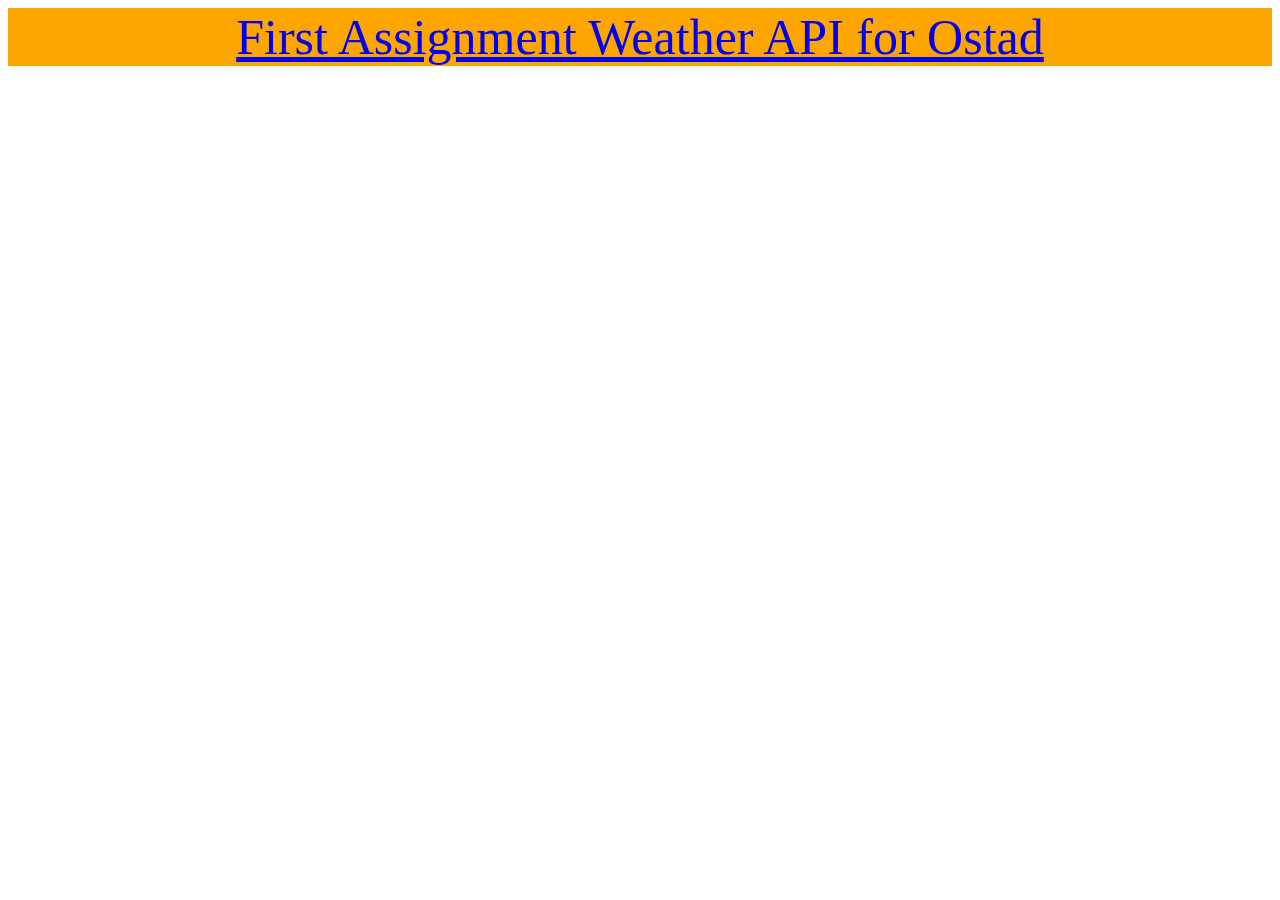
<file: index.html>
<!DOCTYPE html>
<html lang="en">
<head>
    <meta charset="UTF-8">
    <meta name="viewport" content="width=device-width, initial-scale=1.0">
    <style>
        section {
            background-color: orange;
            display: flex;
            align-items: center;
            justify-content: center;
        }
    </style>
    <title>Javascript Projects</title>
</head>
<body>
    <section>
        <a style="font-size: 50px;" href="/Weather%20API%20App%20Bangla/index.html">First Assignment Weather API for Ostad</a>
    </section>
</body>
</html>
</file>
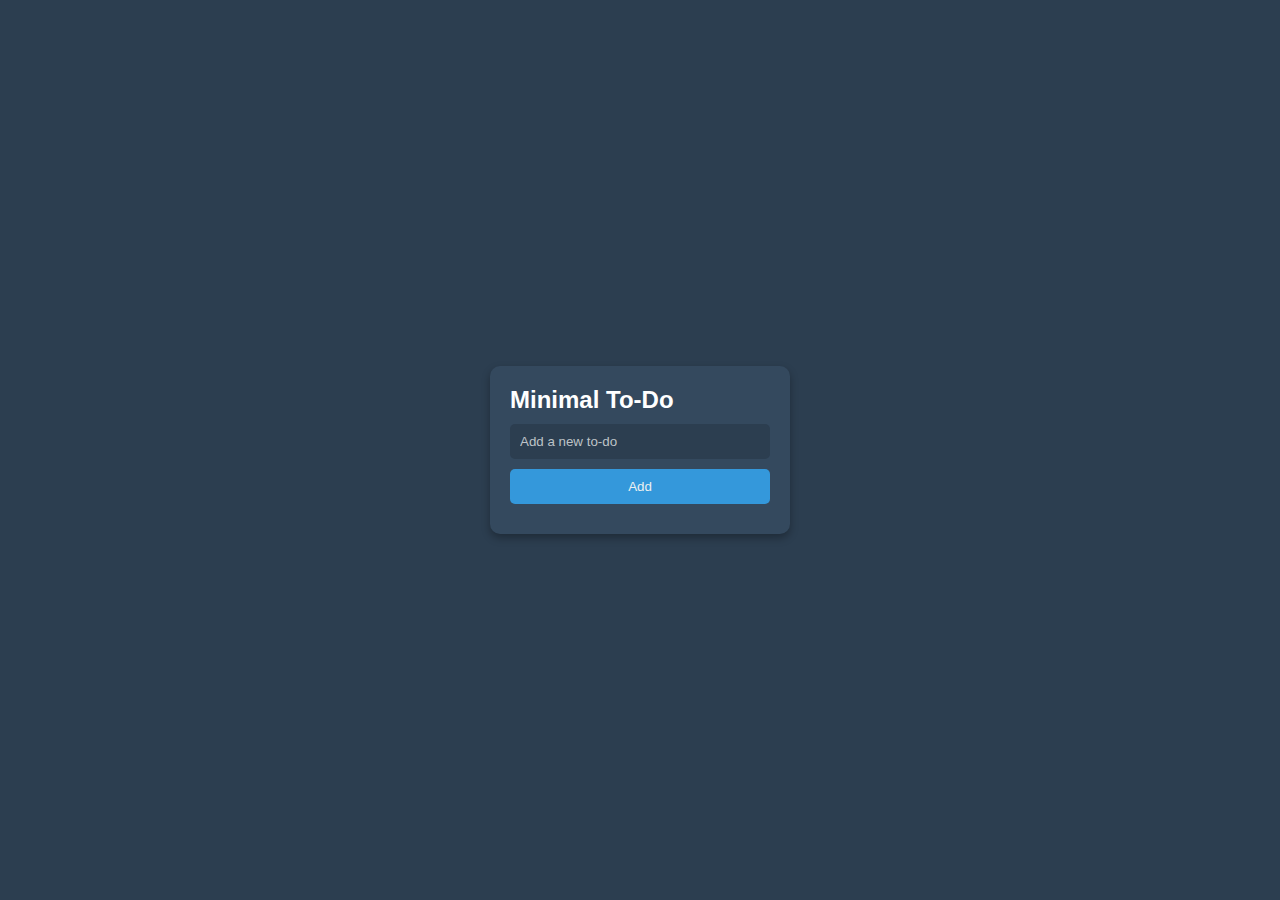
<file: Minimal Todo/index.html>
<!DOCTYPE html>
<html lang="en">
<head>
    <meta charset="UTF-8">
    <meta name="viewport" content="width=device-width, initial-scale=1.0">
    <title>Minimal To-Do</title>
    <link rel="stylesheet" href="./style.css">
</head>
<body>

<div id="todo-container">
    <h2>Minimal To-Do</h2>

    <div>
        <form action="" id="form">
            <input type="text" id="new-todo" placeholder="Add a new to-do">
            <button id="btn-add" onclick="addTodo()">Add</button>
        </form>
    </div>
    <div id="todo-list"></div>
</div>
<script src="./script.js"></script>
</body>
</html>
</file>
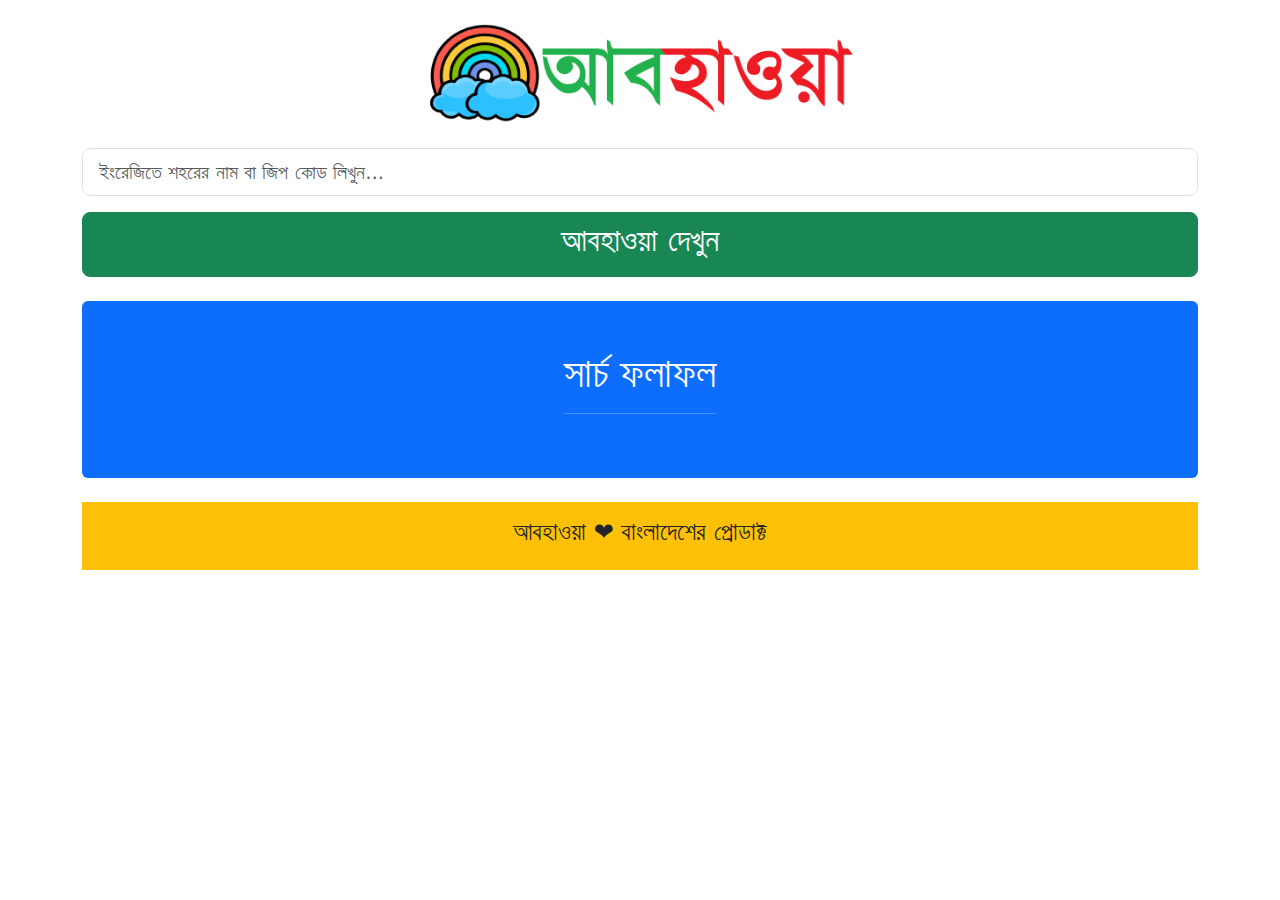
<file: Weather API App Bangla/index.html>
<!DOCTYPE html>
<html lang="en">
<head>

  <!-- title & favicon -->
  <title>আবহাওয়া</title>
  <link rel="icon" type="image/x-icon" href="./img/favicon.png">

  <!-- meta -->
  <meta charset="utf-8">
  <meta name="viewport" content="width=device-width, initial-scale=1">

  <!-- bootstrap cdn -->
  <link href="https://cdn.jsdelivr.net/npm/bootstrap@5.2.3/dist/css/bootstrap.min.css" rel="stylesheet">
  <script src="https://cdn.jsdelivr.net/npm/bootstrap@5.2.3/dist/js/bootstrap.bundle.min.js"></script>
</head>

<body>

<div class="container mt-3 ">
    <!--logo section-->
    <div class="d-flex justify-content-center">
        <img src="./img/logo.png" class="mx-auto d-block" width="40%">
    </div>
    
    <br>
    
    <!-- search section -->
    <div class="d-grid gap-3">
        <form>
            <input type="text" class="form-control form-control-lg" id="cityinput" placeholder="ইংরেজিতে শহরের নাম বা জিপ কোড লিখুন...">
        </form>

        <button type="button" class="btn btn-success btn-lg btn-block" id="add"><p class="h2">আবহাওয়া দেখুন</p></button>
    </div>

    <!-- output section -->
    <div class="mt-4 p-5 bg-primary hide text-white rounded d-flex justify-content-center">
        <div class="wrapper">
            <p class="h1 text-center">সার্চ ফলাফল</p>
            <hr>
            <p class="h2" id="cityoutput"></p>
            <p class="h2" id="latitudeLongitude"></p>
            <p class="h2" id="description"></p>
            <p class="" id="icon"></p>
            <p class="h2" id="temperature"></p>
            <p class="h2" id="windSpeed"></p>
            <p class="h2" id="humidity"></p>
            <p class="h2" id="pressure"></p>
            <p class="h2" id="sunSet"></p>
        </div>
    </div>

    <div class="mt-4">
        <footer class="bg-light text-center text-lg-start">
            <div class="text-center p-3 bg-warning">
              <p class="h4">আবহাওয়া ❤ বাংলাদেশের প্রোডাক্ট</p>
            </div>
        </footer>
    </div>

</div>

<script src="script.js"></script>
</body>
</html>
</file>
<file: Minimal Todo/style.css>
* {
    margin: 0;
    padding: 0;
    box-sizing: border-box;
}

body {
    font-family: 'Arial', sans-serif;
    background-color: #2c3e50;
    display: flex;
    align-items: center;
    justify-content: center;
    height: 100vh;
}

#todo-container {
    width: 300px;
    background-color: #34495e;
    padding: 20px;
    border-radius: 10px;
    box-shadow: 0 4px 8px rgba(0, 0, 0, 0.3);
}

#new-todo {
    width: 100%;
    padding: 10px;
    margin-top: 10px;
    margin-bottom: 10px;
    border: none;
    border-radius: 5px;
    background-color: #2c3e50;
    color: #ecf0f1;
    outline: none;
}

h2 {
    color: #fff;
}

#new-todo::placeholder {
    color: #bdc3c7;
}

#btn-add {
    width: 100%;
    padding: 10px;
    border: none;
    margin-bottom: 10px;
    border-radius: 5px;
    background-color: #3498db;
    color: #ecf0f1;
    cursor: pointer;
    display: inline-block;
}

#btn-add:hover {
    background-color: #2980b9;
}

.todo-item {
    display: flex;
    align-items: center;
    justify-content: space-between;
    margin-bottom: 10px;
    padding: 15px;
    border-radius: 8px;
    background-color: #ecf0f1;
    border: 1px solid #bdc3c7;
    color: #2c3e50;
}

.delete-btn {
    cursor: pointer;
    color: #e74c3c;
    font-size: 18px;
}

.completed {
    text-decoration: line-through;
    opacity: 0.7;
}
</file>
